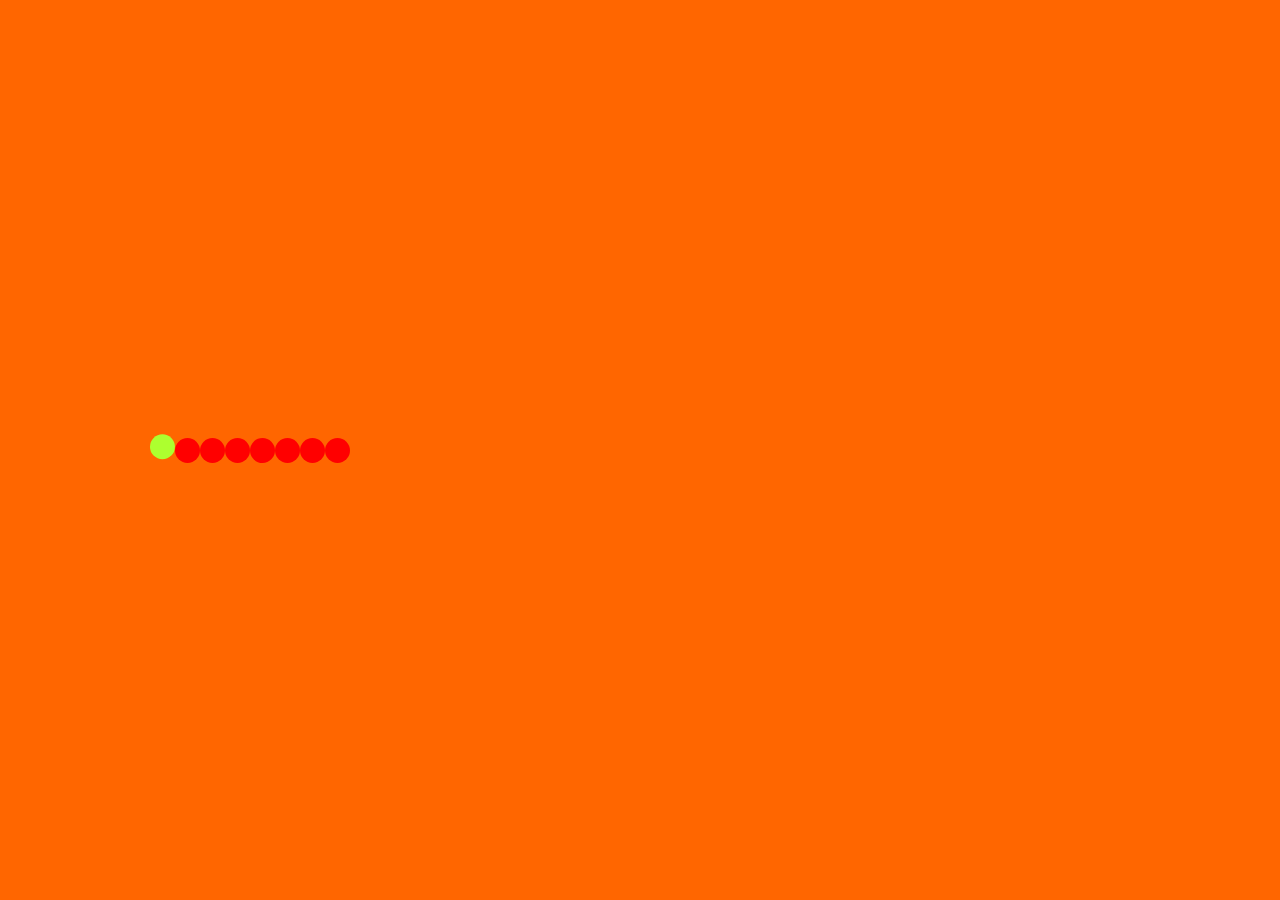
<file: creeping_dots/index.html>
<!DOCTYPE html>
<html lang="en">
  <head>
    <meta charset="UTF-8" />
    <meta name="viewport" content="width=device-width, initial-scale=1.0" />
    <title>Creeping and Jumping Dots</title>
    <link rel="stylesheet" href="style.css" />
  </head>
  <body>
    <div class="wrapper">
      <div class="dot"></div>
      <div class="dot"></div>
      <div class="dot"></div>
      <div class="dot"></div>
      <div class="dot"></div>
      <div class="dot"></div>
      <div class="dot"></div>
      <div class="dot"></div>
    </div>

    <script src="https://cdnjs.cloudflare.com/ajax/libs/gsap/3.12.2/gsap.min.js"></script>
    <script src="main.js"></script>
  </body>
</html>
</file>
<file: creeping_dots/style.css>
body{
    margin: 0;
    background-color: #f60;
    overflow: scroll-y;
}

.wrapper{
    overflow: hidden;
    height: 100vh;
    width: 100%;
    display: flex;
    align-items: center;
}

.dot{
width: 25px;
height: 25px;
background-color: red;
border-radius: 50%;
}

.dot:nth-of-type(1){
    background: greenyellow;
}

h1{
    color: red;
    font-size: 7vw;
}
</file>
